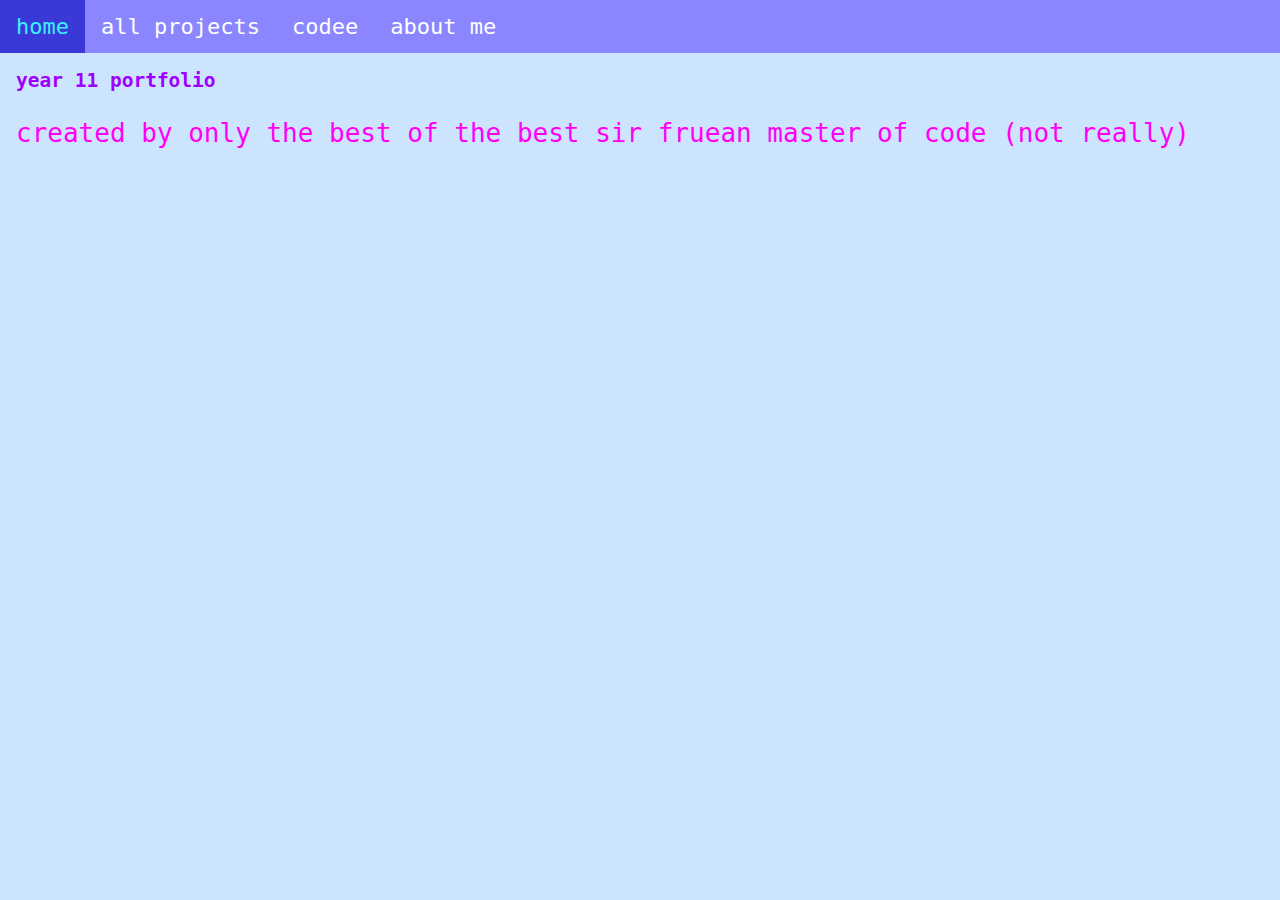
<file: index.html>
<!DOCTYPE html>
<html lang="en">
<head>
    <meta charset="UTF-8">
    <meta name="viewport" content="width=device-width, initial-scale=1.0">
    <title>year11portfolio</title>
    <link rel="stylesheet" href="style.css">
</head>
<body>

    <div class="topnav">
        <a class="active" href="#home">home</a>
        <a href="projectselect.html">all projects</a>
        <a href="#code">codee</a>
        <a href="#about">about me</a>
      </div>
      
      <div style="padding-left:16px">
        <h2>year 11 portfolio</h2>
        <p>created by only the best of the best sir fruean master of code (not really)</p>
        
      </div>
      
      

</body>
</html>
</file>
<file: style.css>
body{
    background-color:#CDE4FF
}
p{
    color:#FF00F5;
    font-size:xx-large;
    font-family: monospace;
}
body {
    margin: 0;
    font-family: monospace;
  }
  
  .topnav {
    overflow: hidden;
    background-color: #8986FF;
  }
  
  .topnav a {
    float: left;
    color: #ffffff;
    text-align: center;
    padding: 14px 16px;
    text-decoration: none;
    font-size: 22px;
  }
  
  .topnav a:hover {
    background-color: #9E00FF;
    color: #FF00F5;
  }
  
  .topnav a.active {
    background-color: #3a38d6;
    color: rgb(57, 242, 255);
  }
  h2{
    color:#9E00FF
  }
</file>
